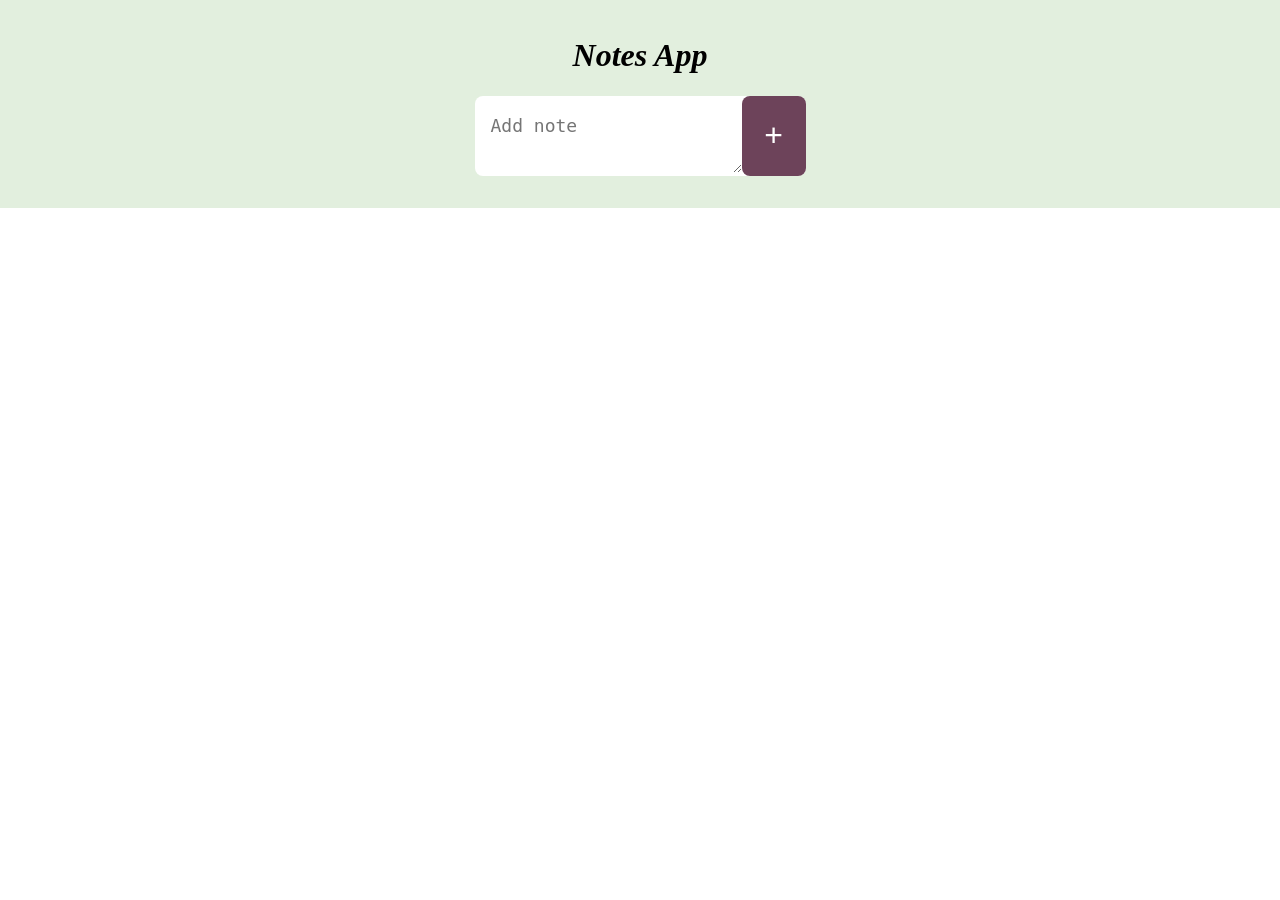
<file: index.html>
<!DOCTYPE html>
<html>

<head>
  <meta charset="UTF-8">
  <meta name="viewport" content="width=device-width, initial-scale=1">
  <link href="style.css" rel="stylesheet">
  <title>Notes App</title>
</head>

<body>
  <header>
    <h1 class="app"><i>Notes App</i></h1>

    <form class="input-box">
      <textarea placeholder="Add note" id="input-note" class="input-text"></textarea>
      <button type="submit" id="input-add" class="input-add">&plus;</button>
    </form>
  </header>

  <main>
    <section id="notes-list" class="notes-list">
    </section>
  </main>

  <script src="main.js" type="text/javascript" charset="utf-8" defer></script>
</body>

</html>
</file>
<file: style.css>
html,
body {
  margin: 0 auto;
  padding: 0;
  user-select: none;
  transition: all 0.5s;
}

header,
main {
  padding: 1rem;
}

header {
  display: grid;
  justify-items: center;
  align-content: center;
  background-color: #E2EFDE;
}

.app-title {
  font-size: 48px;
}

.input-box {
  display: flex;
  align-items: center;
  margin-bottom: 1rem;
  background-color: #fff;
}

.input-text,
.input-add {
  margin: 0 auto;
  padding: 1rem;
}

.input-text {
  border: 0;
  font-size: 18px;
}

.input-add {
  font-size: 32px;
}

.input-text:focus {
  outline: none;
}

.input-add {
  border: 0;
  background-color: #6D435A;
  color: #fff;
  height: 5rem;
  width: 4rem;
}

.input-add:active {
  background-color: #8D546A;
}
.note-item{
  border: 1px solid #EAEAEA;
  margin-top:1rem;
  border-radius: 0.3rem;
  background-color: #E2EFDE;
  display: flex;
  justify-content: center;
  flex-direction: column;
}
.delete{
  background-color: #FF6978;
  border: none;
  border-radius: 0.4rem;
  border: 1px solid #EAEAEA;
  font-size: 1.2rem;
  margin: 0 0.5rem 0.5rem 0.5rem;
}
.delete:active{
  background-color: #FF7A89;
}
.msgNote{
  font-weight: bolder;
}
form,button,.input-text{
  border-radius: 0.5rem;
}
.copy{
  font-size: 1.5rem;
  display: inline;
  margin-left: 18rem;
  margin-right: 0.5rem;
  border: none;
  background-color: #E2EFDE;
}
</file>
